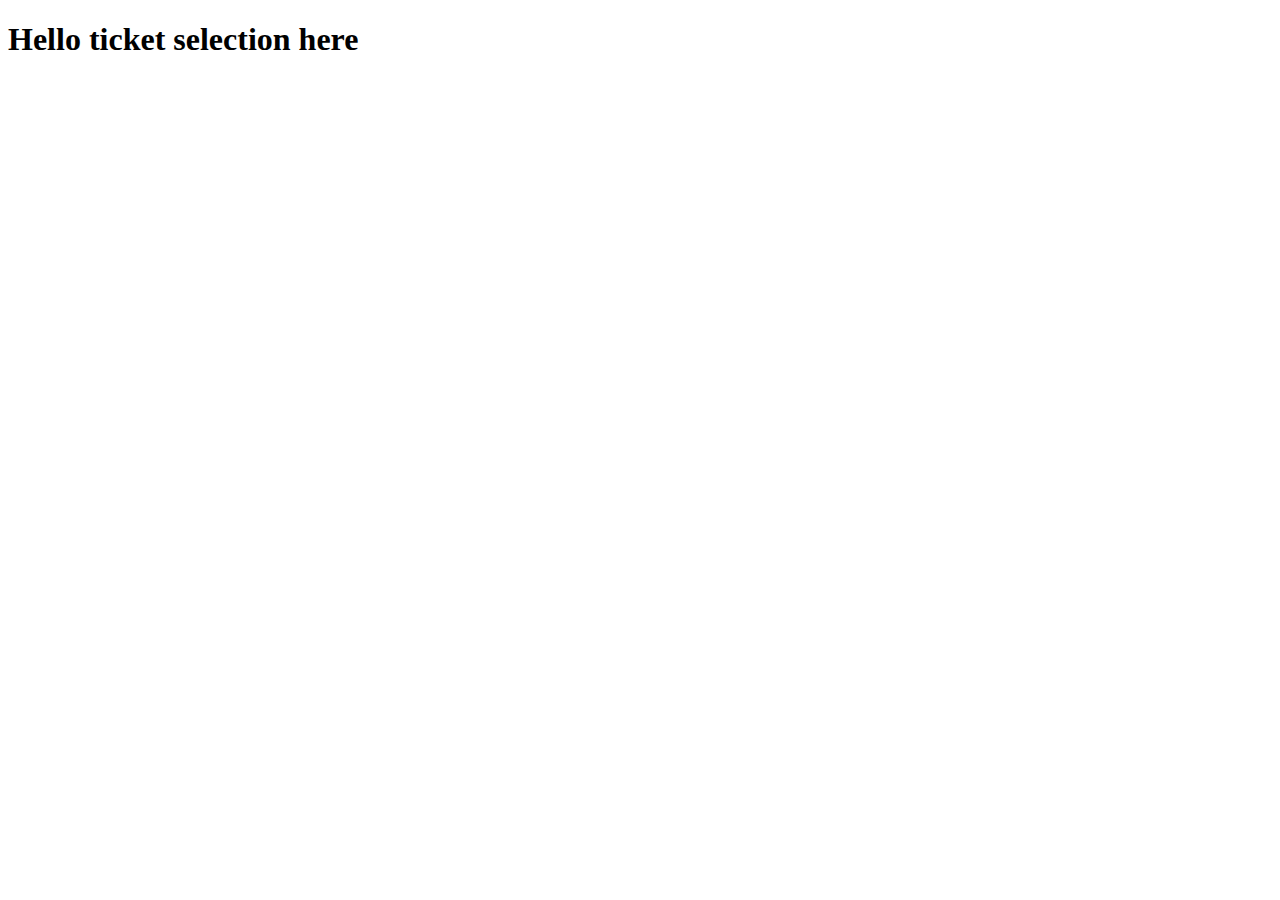
<file: tour_website/images/contact.html>
<!DOCTYPE html>
<html lang="en">
<head>
    <meta charset="UTF-8">
    <meta http-equiv="X-UA-Compatible" content="IE=edge">
    <meta name="viewport" content="width=device-width, initial-scale=1.0">
    <title>Contact</title>
</head>
<body>
    <h1>Hello ticket selection here</h1>
</body>
</html>
</file>
